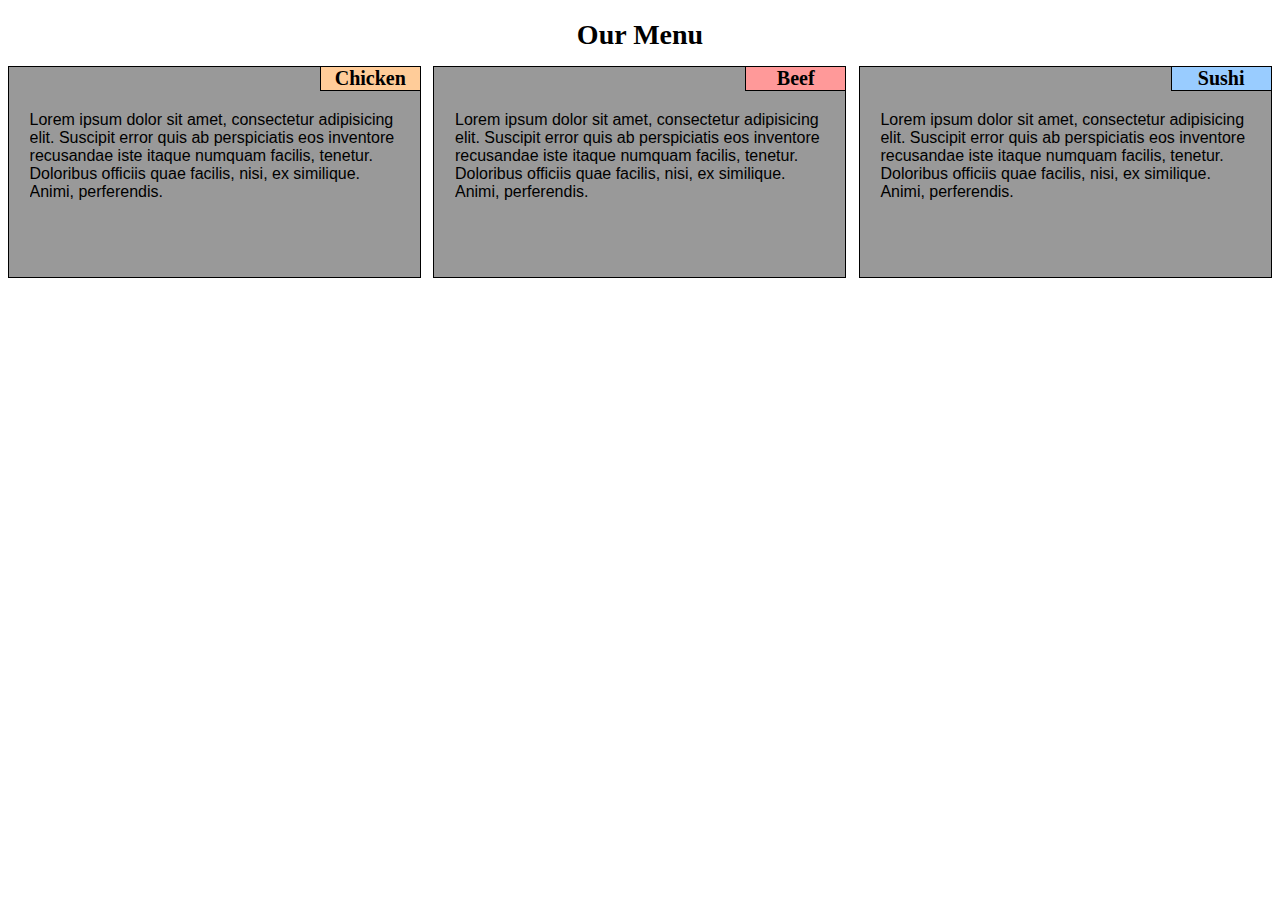
<file: index.html>
<!DOCTYPE html>
<html>
<head>
	<meta charset="utf-8">
	<meta name="viewport" content="width=device-width, initial-scale=1">
	<!-- <link rel="stylesheet" href="css/styling.css"> -->
	<link rel="stylesheet" type="text/css" href="styling.css"/>

	<title>Assignment Sol for Mod2</title>
</head>
<body>
<h1>Our Menu</h1>
<div class="Row">
	<div class="col-lg-4 col-md-6 col-sm-12 colMargin colMargin2">
		<h3 class="boxHeading" id="hcolor1">Chicken</h3>
			<p>Lorem ipsum dolor sit amet, consectetur adipisicing elit. Suscipit error quis ab perspiciatis eos inventore recusandae iste itaque numquam facilis, tenetur. Doloribus officiis quae facilis, nisi, ex similique. Animi, perferendis.</p> 
	</div>

	<div class="col-lg-4 col-md-6 col-sm-12 colMargin">
		<h3 class="boxHeading" id="hcolor2">Beef</h3>
			<p>Lorem ipsum dolor sit amet, consectetur adipisicing elit. Suscipit error quis ab perspiciatis eos inventore recusandae iste itaque numquam facilis, tenetur. Doloribus officiis quae facilis, nisi, ex similique. Animi, perferendis.</p>
	</div>

	<div class="col-lg-4 col-md-12 col-sm-12">
		<h3 class="boxHeading" id="hcolor3">Sushi</h3>
			<p>Lorem ipsum dolor sit amet, consectetur adipisicing elit. Suscipit error quis ab perspiciatis eos inventore recusandae iste itaque numquam facilis, tenetur. Doloribus officiis quae facilis, nisi, ex similique. Animi, perferendis.</p>
	</div>

</div>

</body>
</html>
</file>
<file: styling.css>
* {
	box-sizing: border-box;

}
p {
  background-color: #999999;
  width: 90%;
  height: 150px;
  margin-right: auto;
  margin-left: auto;
  font-family: Helvetica;
  overflow: auto; 
}
.Row
{
    width: 100%; /*Optional*/

}

h1 {
	text-align: center;
	margin-bottom: 15px;
	font-size: 175%;
}

/*#colMargin {
	margin-right: 1%;
}*/

.boxHeading {
	border-left: 1px solid black;
	border-bottom: 1px solid black;
	text-align: center;
	font-size: 125%;
	width: 100px;
	margin-top: 0px;
	float: right;
}
#hcolor1 {
	background-color: #ffcc99;
}
#hcolor2 {
	background-color: #ff9999;
}
#hcolor3 {
	background-color: #99ccff;
}

@media (min-width: 992px) {
	.col-lg-1, .col-lg-2, .col-lg-3, .col-lg-4, .col-lg-5,
	 .col-lg-6, .col-lg-7, .col-lg-8, .col-lg-9, .col-lg-10, .col-lg-11, .col-lg-12{
		border: 1px solid black;
		float: left;
		background-color: #999999; /*Optional*/
		margin-bottom: 10px;
    }
.colMargin {
	margin-right: 1%;
}
.col-lg-1 {
    width: 8.33%;
  }
  .col-lg-2 {
    width: 16.66%;
  }
  .col-lg-3 {
    width: 25%;
  }
  .col-lg-4 {
    width: 32.66%;
  }
  .col-lg-5 {
    width: 41.66%;
  }
  .col-lg-6 {
    width: 49%;
  }
  .col-lg-7 {
    width: 58.33%;
  }
  .col-lg-8 {
    width: 66.66%;
  }
  .col-lg-9 {
    width: 74.99%;
  }
  .col-lg-10 {
    width: 83.33%;
  }
  .col-lg-11 {
    width: 91.66%;
  }
  .col-lg-12 {
    width: 100%;
  }
}

@media (min-width: 768px) and (max-width: 991px) {
	.col-md-1, .col-md-2, .col-md-3, .col-md-4, .col-md-5, .col-md-6,
	 .col-md-7, .col-md-8, .col-md-9, .col-md-10, .col-md-11, .col-md-12{
		border: 1px solid black;
		float: left;
		background-color: #999999; /*Optional*/
		margin-bottom: 10px;
}
  .colMargin2 {
  	margin-right: 2%;
  }

  .col-md-1 {
    width: 8.33%;
  }
  .col-md-2 {
    width: 16.66%;
  }
  .col-md-3 {
    width: 25%;
  }
  .col-md-4 {
    width: 32.66%;
  }
  .col-md-5 {
    width: 41.66%;
  }
  .col-md-6 {
    width: 49%;
  }
  .col-md-7 {
    width: 58.33%;
  }
  .col-md-8 {
    width: 66.66%;
  }
  .col-md-9 {
    width: 74.99%;
  }
  .col-md-10 {
    width: 83.33%;
  }
  .col-md-11 {
    width: 91.66%;
  }
  .col-md-12 {
    width: 100%;
  }
}

@media (max-width: 767px) {
	.col-sm-1, .col-sm-2, .col-sm-3, .col-sm-4, .col-sm-5, .col-sm-6,
	 .col-sm-7, .col-sm-8, .col-sm-9, .col-sm-10, .col-sm-11, .col-sm-12 {
		border: 1px solid black;
        float: left;
		background-color: #999999; /*Optional*/
		margin-bottom: 10px;

}
  .col-sm-1 {
    width: 8.33%;
  }
  .col-sm-2 {
    width: 16.66%;
  }
  .col-sm-3 {
    width: 25%;
  }
  .col-sm-4 {
    width: 32.66%;
  }
  .col-sm-5 {
    width: 41.66%;
  }
  .col-sm-6 {
    width: 50%;
  }
  .col-sm-7 {
    width: 58.33%;
  }
  .col-sm-8 {
    width: 66.66%;
  }
  .col-sm-9 {
    width: 74.99%;
  }
  .col-sm-10 {
    width: 83.33%;
  }
  .col-sm-11 {
    width: 91.66%;
  }
  .col-sm-12 {
    width: 100%;
  }
}
}
</file>
